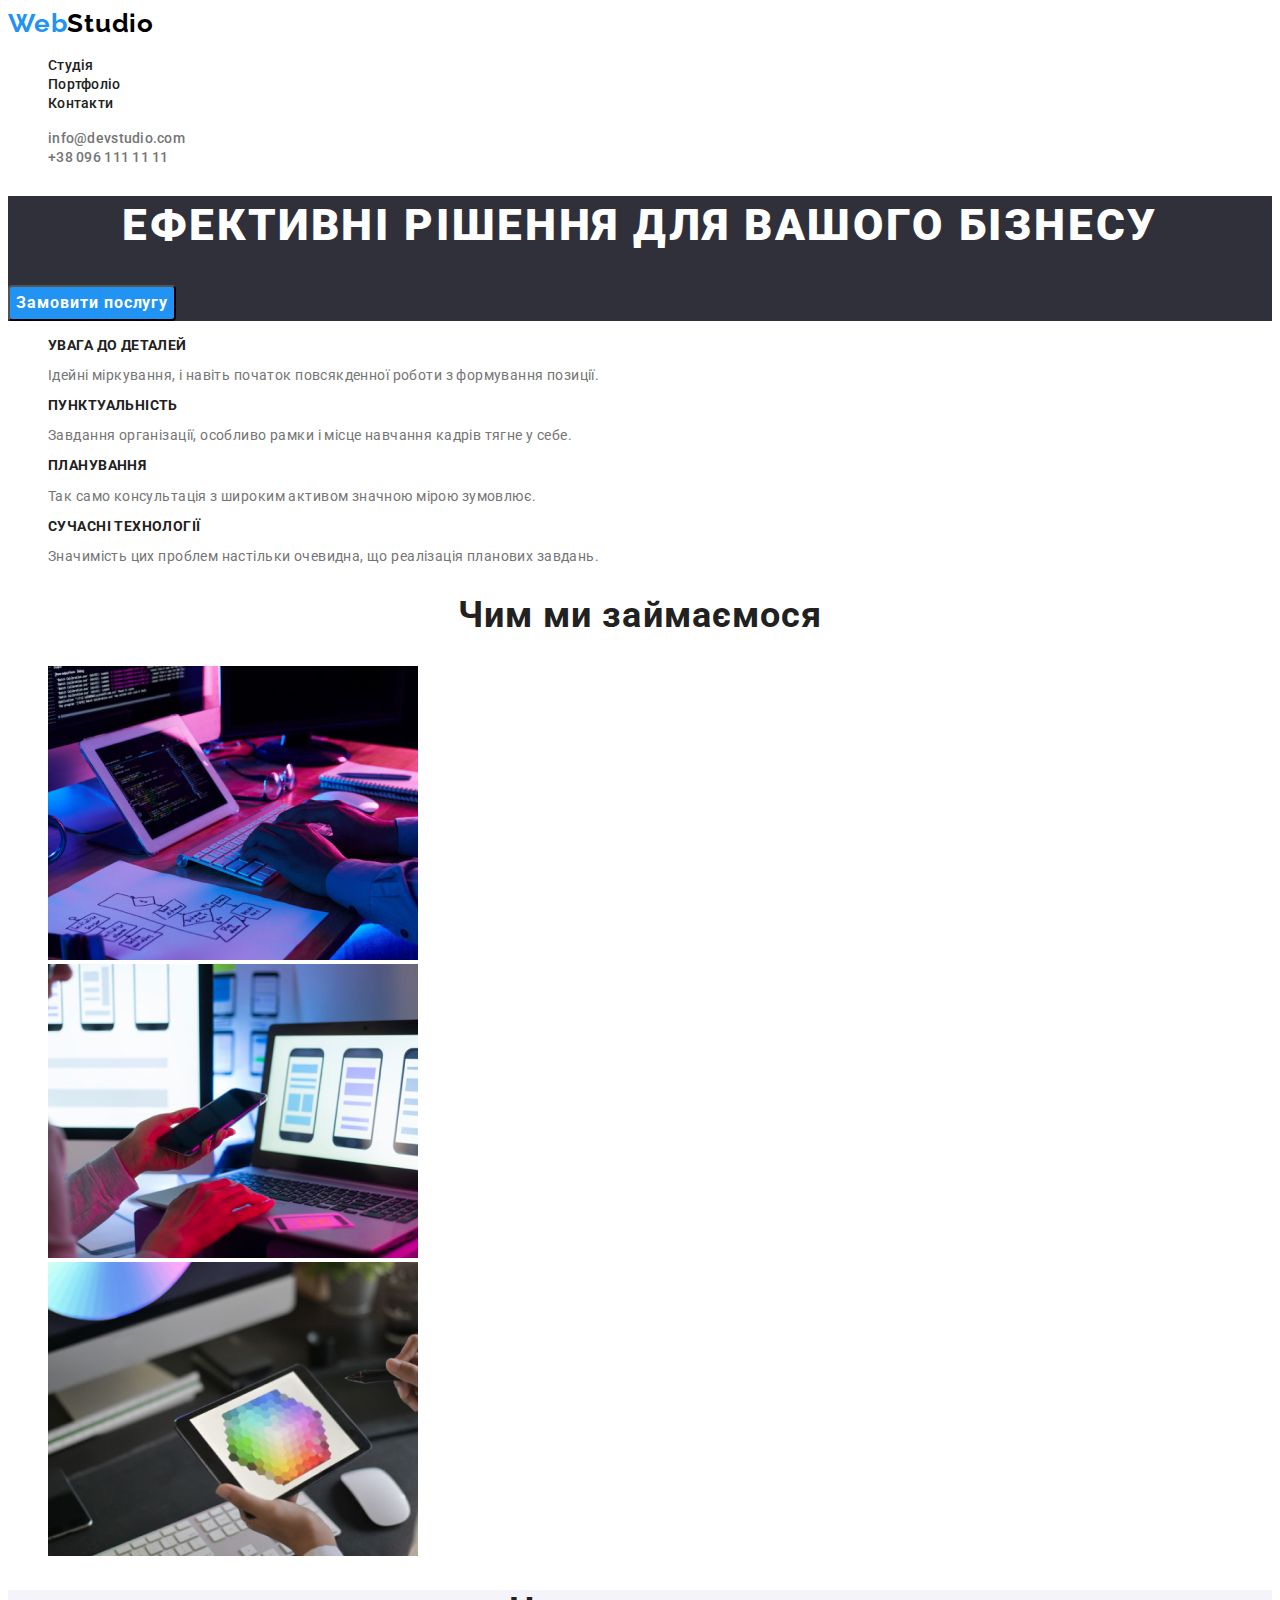
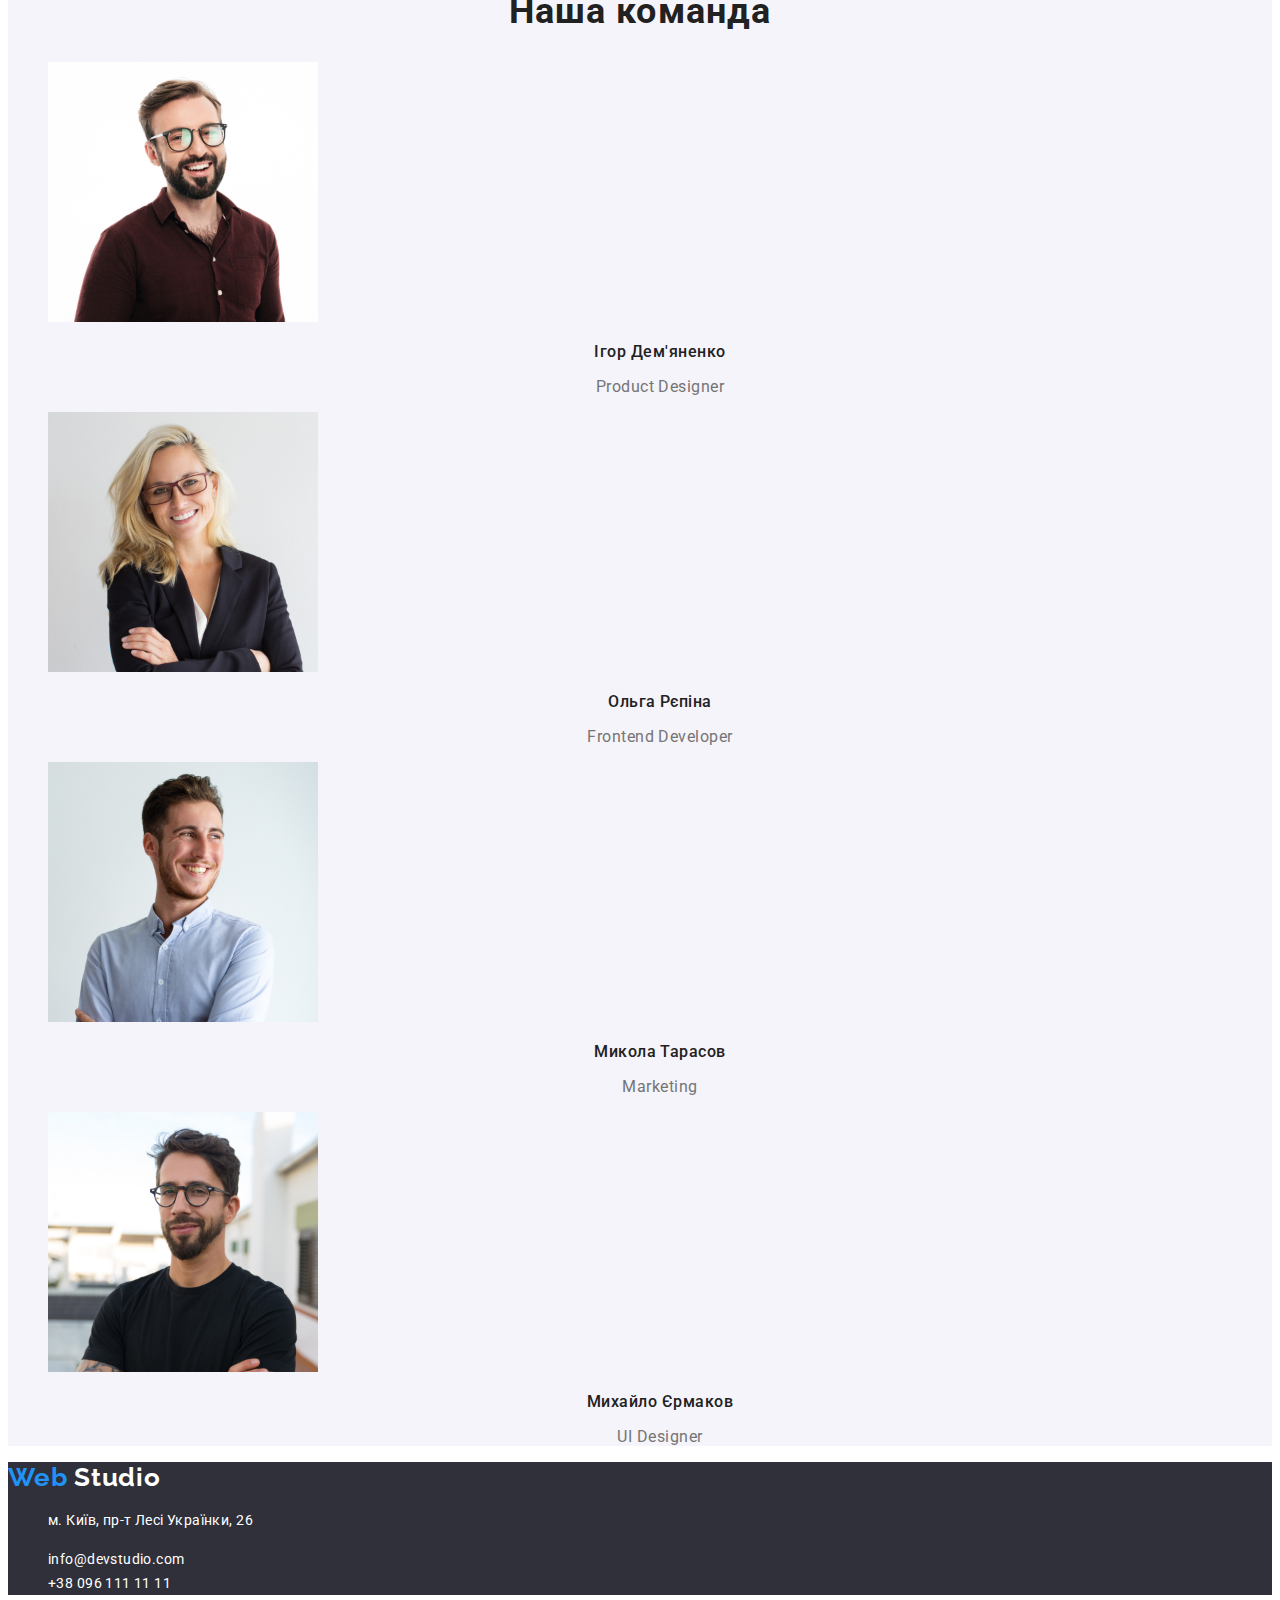
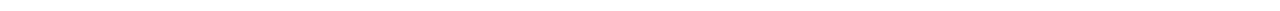
<file: index.html>
<!DOCTYPE html>
<html lang="uk">
  <head>
    <meta charset="UTF-8" />
    <meta http-equiv="X-UA-Compatible" content="IE=edge" />
    <meta name="viewport" content="width=device-width, initial-scale=1.0" />
    <title>WebStudio</title>
    <link href="https://fonts.googleapis.com/css2?family=Raleway:wght@700&family=Roboto:wght@400;500;700;900&display=swap" rel="stylesheet">
    <link rel="stylesheet" href="./css/styles.css">
  </head>
  <body>
    <header>
      <nav class="nav-header">
        <a href="logo" class="logo">Web<span class="logo-dark">Studio</span></a>
        <ul class="nav-list list">
          <li><a href="index.html" class="nav-link link">Студія</a></li>
          <li><a href="./portfolio.html" class="nav-link link">Портфоліо</a></li>
          <li><a href="#Контакти" class="nav-link link">Контакти</a></li>
        </ul>
      </nav>
      <ul class="address-list list">
        <li>
          <a href="mailto:info@devstudio.com" class="address-link link">info@devstudio.com</a>
        </li>
        <li><a href="tel:+380961111111" class="address-link link">+38 096 111 11 11</a></li>
      </ul>
    </header>
    <main>
      <section class="baner-header" id="studio">
        <h1 class="baner-text">Ефективні рішення для вашого бізнесу</h1>
        <button type="button" class="baner-button">Замовити послугу</button>
      </section>
      <section class="features">
        <h2 hidden>Чим ми особливі</h2>
        <ul class="features-list list">
          <li>
            <h3 class="features-title">УВАГА ДО ДЕТАЛЕЙ</h3>
            <p class="features-text">
              Ідейні міркування, і навіть початок повсякденної роботи з
              формування позиції.
            </p>
          </li>
          <li>
            <h3 class="features-title">ПУНКТУАЛЬНІСТЬ</h3>
            <p class="features-text">
              Завдання організації, особливо рамки і місце навчання кадрів тягне
              у себе.
            </p>
          </li>
          <li>
            <h3 class="features-title">ПЛАНУВАННЯ</h3>
            <p class="features-text">
              Так само консультація з широким активом значною мірою зумовлює.
            </p>
          </li>
          <li>
            <h3 class="features-title">СУЧАСНІ ТЕХНОЛОГІЇ</h3>
            <p class="features-text">
              Значимість цих проблем настільки очевидна, що реалізація планових
              завдань.
            </p>
          </li>
        </ul>
      </section>
      <section class="examples">
        <h2 class="examples-title">Чим ми займаємося</h2>
        <ul class="examples-list list">
          <li>
            <img
              src="./images/computer.jpg"
              alt="зображення рук на клавіатурі"
              width="370"
            />
          </li>
          <li>
            <img
              src="./images/phone.jpg"
              alt="зображення телефоу в руках"
              width="370"
            />
          </li>
          <li>
            <img
              src="./images/tablet.jpg"
              alt=" зображення планшету в руках"
              width="370"
            />
          </li>
        </ul>
      </section>
      <section class="team">
        <h2 class="team-title">Наша команда</h2>
        <ul class="team-list list">
          <li>
            <img
              src="./images/team-product.jpg"
              alt="усміхненний чоловік в сорчці коричневого кольору"
              width="270"
            />
            <h3 class="team-members">Ігор Дем'яненко</h3>
            <p lang="en" class="team-text">Product Designer</p>
          </li>
          <li>
            <img
              src="./images/team-frontend.jpg"
              alt="усміхненна блондинка у діловому костюмі"
              width="270"
            />
            <h3 class="team-members">Ольга Рєпіна</h3>
            <p lang="en" class="team-text">Frontend Developer</p>
          </li>
          <li>
            <img
              src="./images/team-marketing.jpg"
              alt="усміхненний молодий чоловік у світлій сорочці"
              width="270"
            />
            <h3 class="team-members">Микола Тарасов</h3>
            <p lang="en" class="team-text">Marketing</p>
          </li>
          <li>
            <img
              src="./images/team_ui-designer.jpg"
              alt="молодий чоловік у футболці чорного кольору підморкує"
              width="270"
            />
            <h3 class="team-members">Михайло Єрмаков</h3>
            <p lang="en" class="team-text">UI Designer</p>
          </li>
        </ul>
      </section>
    </main>
    <footer class="footer">
      <a href="logo" class="logo link">Web <span class="logo-light">Studio</span></a>
      <address class="address">
        <ul class="address-list-footer list">
          <li><p class="address-text">м. Київ, пр-т Лесі Українки, 26</p></li>
          <li>
            <a href="mailto:info@devstudio.com" class="contacts-link link">info@devstudio.com</a>
          </li>
          <li><a href="tel:+380961111111" class="contacts-link link">+38 096 111 11 11</a></li>
        </ul>
      </address>
    </footer>
  </body>
</html>
</file>
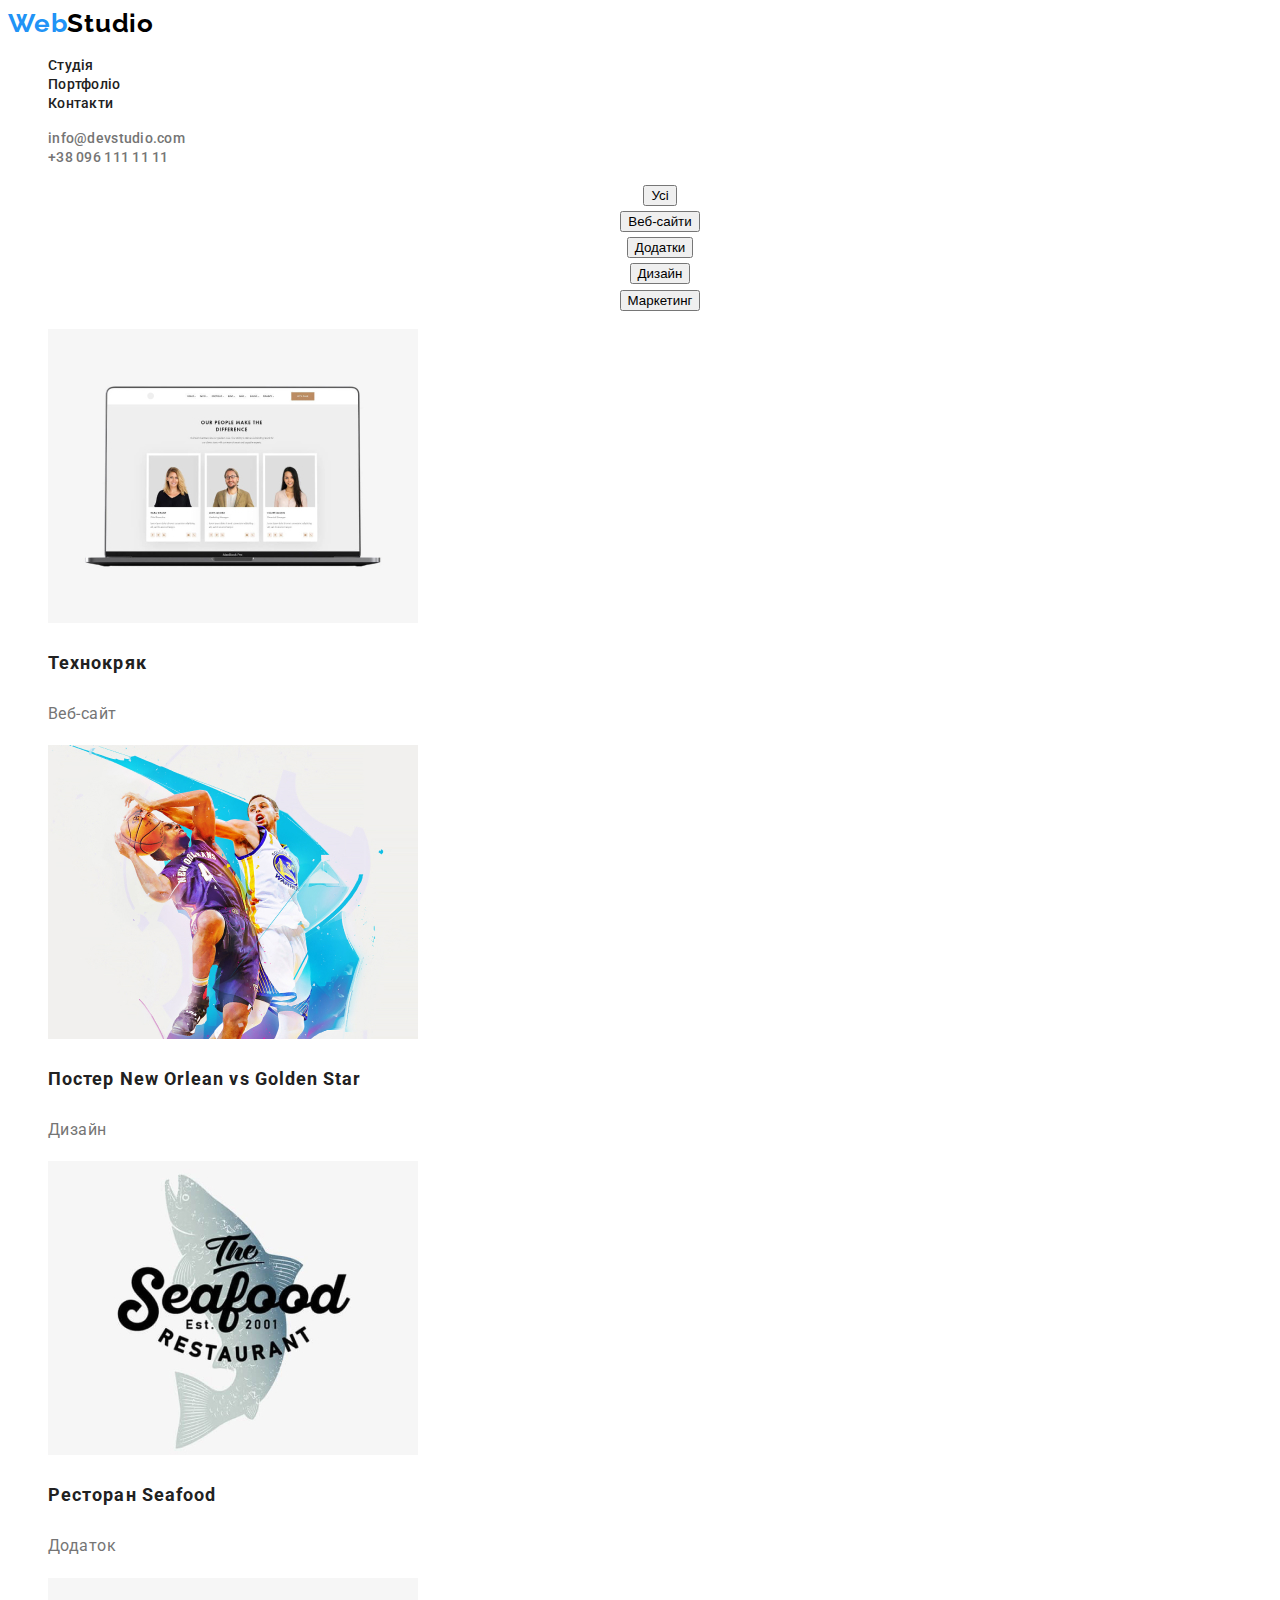
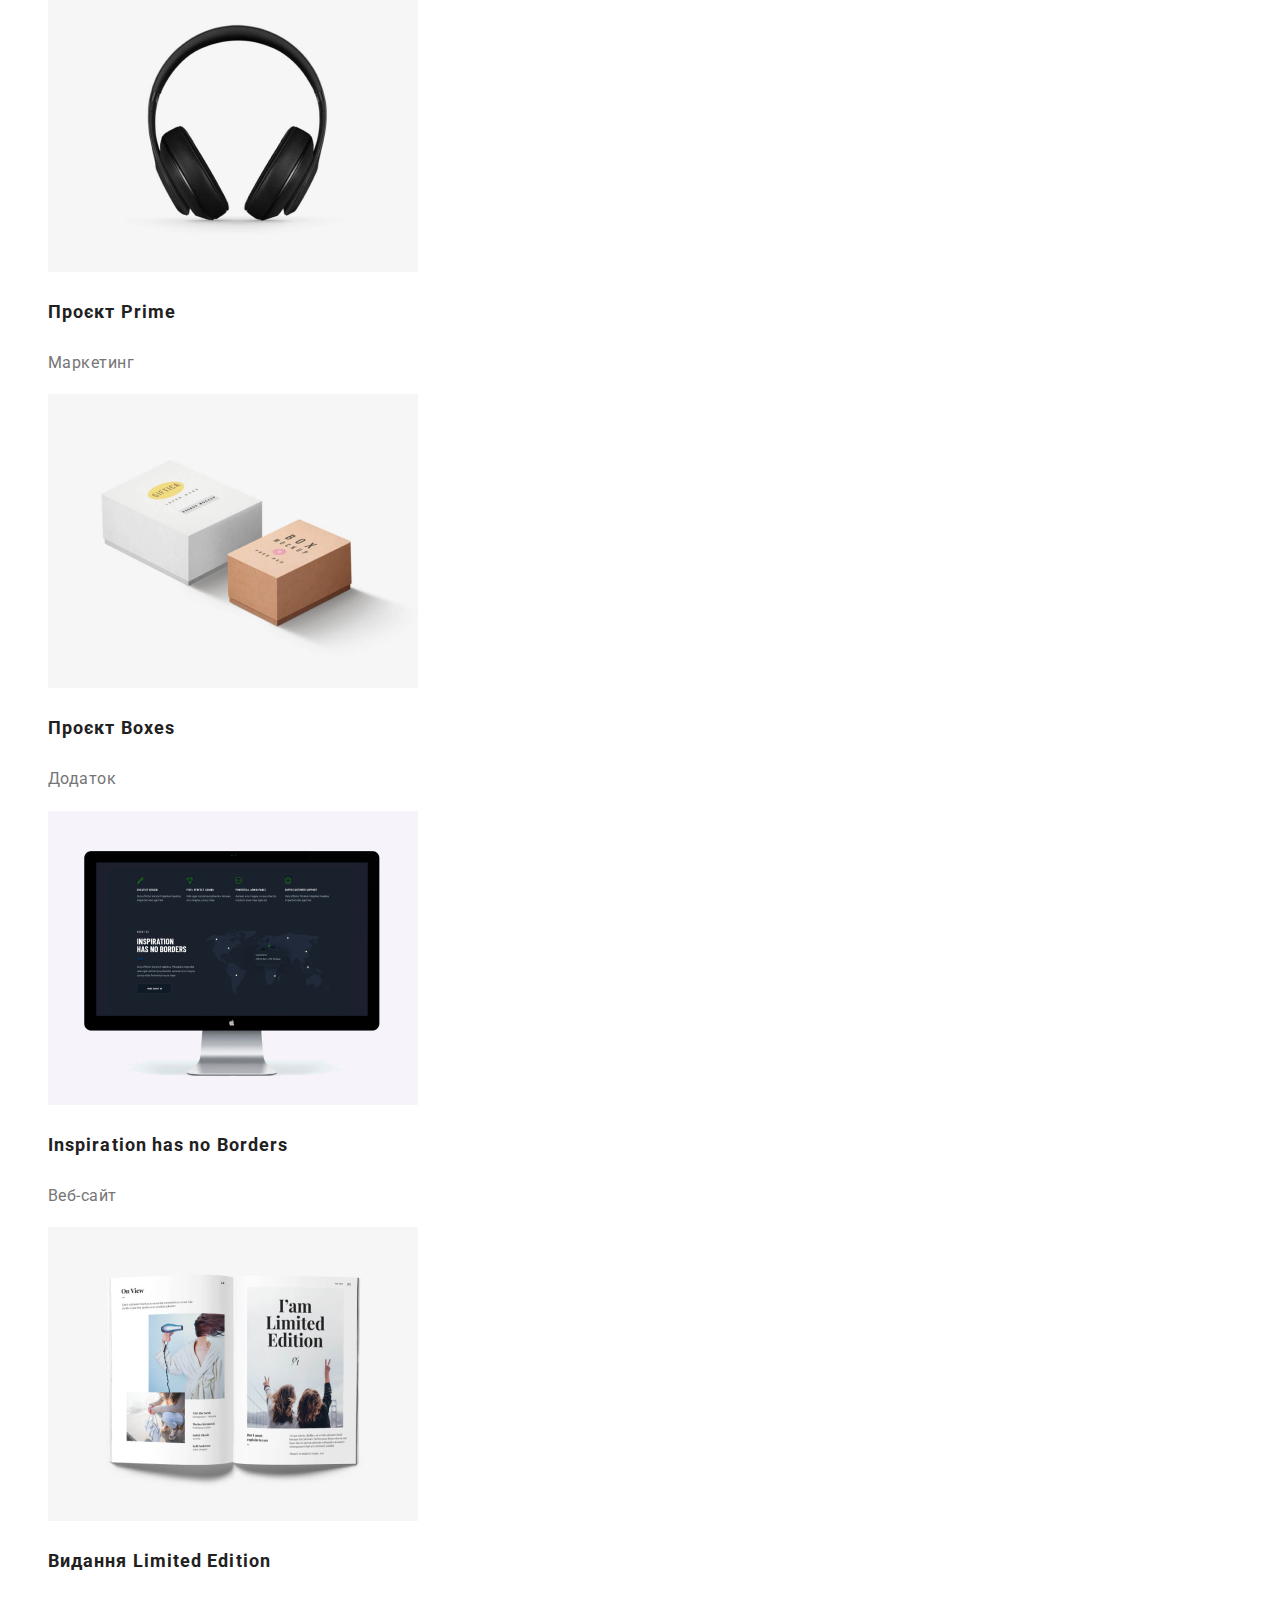
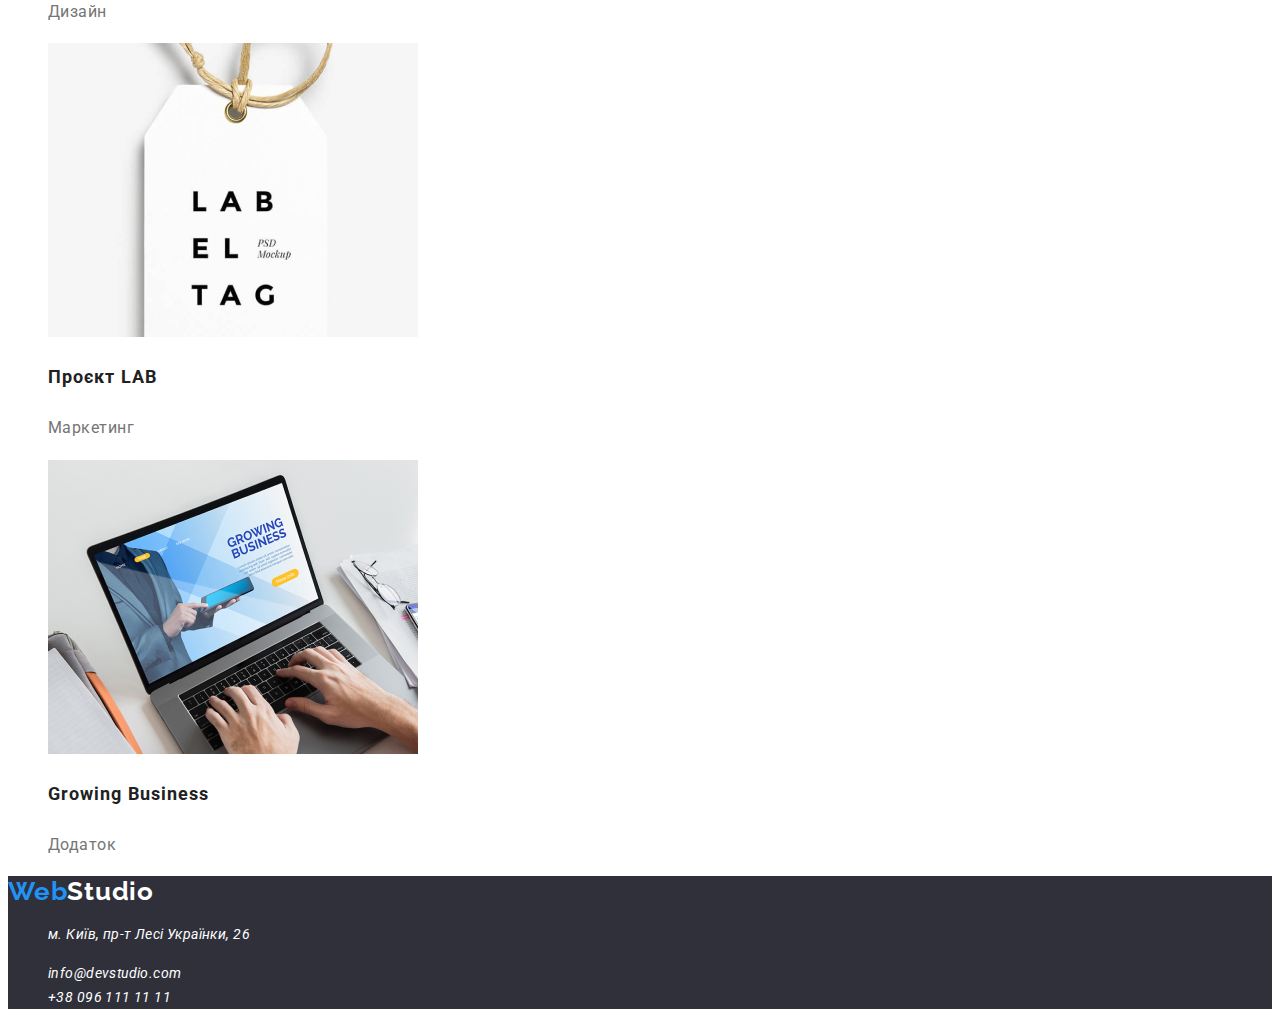
<file: portfolio.html>
<!DOCTYPE html>
<html lang="en">
  <head>
    <meta charset="UTF-8" />
    <meta http-equiv="X-UA-Compatible" content="IE=edge" />
    <meta name="viewport" content="width=device-width, initial-scale=1.0" />
    <title>Portfolio</title>
    <link href="https://fonts.googleapis.com/css2?family=Raleway:wght@700&family=Roboto:wght@400;500;700;900&display=swap" rel="stylesheet">
    <link rel="stylesheet" href="./css/styles.css">
  </head>
  <body>
    <header>
      <nav class="nav-header">
        <a href="logo" class="logo">Web<span class="logo-dark">Studio</span></a>
        <ul class="nav-list list">
          <li><a href="index.html" class="nav-link link">Студія</a></li>
          <li><a href="./portfolio.html" class="nav-link link">Портфоліо</a></li>
          <li><a href="#" class="nav-link link">Контакти</a></li>
        </ul>
      </nav>
      <ul class="address-list list">
        <li>
          <a href="mailto:info@devstudio.com" class="address-link link"
            >info@devstudio.com</a
          >
        </li>
        <li><a href="tel:+380961111111" class="address-link link">+38 096 111 11 11</a></li>
      </ul>
    </header>
    <main>
      <section class="portfolio-button">
        <h1 hidden>Фільтр сторінки Портфоліо</h1>
        <ul class="filters-list list">
          <li><button type="button" class="filters-button">Усі</button></li>
          <li><button type="button" class="filters-button">Веб-сайти</button></li>
          <li><button type="button" class="filters-button">Додатки</button></li>
          <li><button type="button" class="filters-button">Дизайн</button></li>
          <li><button type="button" class="filters-button">Маркетинг</button></li>
        </ul>
        <h2 hidden>Проєкти</h2>
        <ul class="project-list list">
          <li>
            <img
              src="./images/technocrat.jpg"
              alt="зображений ноутбук з трьома картками працівників"
              width="370"
            />
            <h3 class="project_title">Технокряк</h3>
            <p class="project_text">Веб-сайт</p>
          </li>
          <li>
            <img
              src="./images/poster.jpg"
              alt="зображений постер з гравцями баскетболу"
              width="370"
            />
            <h3 lang="en" class="project_title">Постер New Orlean vs Golden Star</h3>
            <p class="project_text">Дизайн</p>
          </li>
          <li>
            <img
              src="./images/seafood.jpg"
              alt="логотип ресторану з морепродуктами"
              width="370"
            />
            <h3 class="project_title">Ресторан Seafood</h3>
            <p class="project_text">Додаток</p>
          </li>
          <li>
            <img
              src="./images/prime.jpg"
              alt="зображені навушники чорного кольору"
              width="370"
            />
            <h3 class="project_title">Проєкт Prime</h3>
            <p class="project_text">Маркетинг</p>
          </li>
          <li>
            <img
              src="./images/boxes-project.jpg"
              alt="зображено дві коробки бежевого та білого кольорів"
              width="370"
            />
            <h3 class="project_title">Проєкт Boxes</h3>
            <p class="project_text">Додаток</p>
          </li>
          <li>
            <img
              src="./images/inspiration-borders.jpg"
              alt="зображений монітор компютера"
              width="370"
            />
            <h3 lang="en" class="project_title">Inspiration has no Borders</h3>
            <p class="project_text">Веб-сайт</p>
          </li>
          <li>
            <img
              src="./images/limited-edition.jpg"
              alt="зображений журнал з фотографіями дівчат"
              width="370"
            />
            <h3 class="project_title">Видання Limited Edition</h3>
            <p class="project_text">Дизайн</p>
          </li>
          <li>
            <img
              src="./images/lab.jpg"
              alt="зображено етикетку з написом LAB"
              width="370"
            />
            <h3 class="project_title">Проєкт LAB</h3>
            <p class="project_text">Маркетинг</p>
          </li>
          <li>
            <img
              src="./images/growing-business.jpg"
              alt="зображено руки чоловіка який друкує на ноутбуці"
              width="370"
            />
            <h3 lang="en" class="project_title">Growing Business</h3>
            <p class="project_text">Додаток</p>
          </li>
        </ul>
      </section>
    </main>
    <footer class="footer">
      <a href="logo" class="logo">Web<span class="logo-light">Studio</span></a>
      <address>
        <ul class="address-list-footer"> 
            <li><p class="address-text">м. Київ, пр-т Лесі Українки, 26</p></li>
          <li>
            <a href="mailto:info@devstudio.com" class="contacts-link link"
              >info@devstudio.com</a>
          </li>
          <li><a href="tel:+380961111111" class="contacts-link link">+38 096 111 11 11</a></li>
        </ul>
      </address>
    </footer>
  </body>
</html>
</file>
<file: css/styles.css>
:root {
    --color-background: #fff;
    --color-primary: #2193f6;
    --color-section: #f5f4fa;
    --color-text: #212121;
}
body {
    font-family: 'Roboto',sans-serif;
    color:var(--color-text);
}
.link {
    text-decoration: none;
}
.list {
    list-style: none;
}
.logo {
    color:var(--color-primary);
    font-family: 'Raleway', sans-serif;
    font-weight: 700;
    font-size: 26px;
    line-height: 1.20;
    letter-spacing: 0.03em;
    text-decoration: none;
}
.logo-light {
    color: #fff;
}
.logo-dark {
    color: #000000;
}
.nav-link {
    color:var(--color-text);
    font-weight: 500;
    font-size: 14px;
    line-height: 1.14;
    letter-spacing: 0.02em;
    
   
}
.nav-link:hover,
.nav-link:focus {
    color:var(--color-primary);
}
.address-link {
    color: #757575;
    font-weight: 500;
    font-size: 14px;
    line-height: 0.9;
    letter-spacing: 0.02em;
}
.address-link:hover,
.address-link:focus {
    color:var(--color-primary); 
}
.nav-header {
    background-color: #fff;
    color: #212121;
}
.baner-header {
    background: #2f303a;
    color: #fff;
}
.baner-text {
    color: #fff;
    font-weight: 900;
    font-size: 44px;
    line-height: 1.36;
    text-align: center;
    letter-spacing: 0.06em;
    text-transform: uppercase;
}
.baner-button {
    color: #fff;
    background-color: #2193f3;
    font-family: inherit;
    border-radius: 4px;
    font-weight: 700;
    font-size: 16px;
    line-height: 1.88;
    letter-spacing: 0.06em;
    cursor: pointer;
}
.features-title {
    font-weight: 700;
    font-size: 14px;
    line-height: 1.15;
    letter-spacing: 0.03em;
    text-transform: uppercase;
}
.features-text {
    font-weight: 400;
    font-size: 14px;
    color: #757575;
    line-height: 1.15;
    letter-spacing: 00.03em;

}
.examples-title {
    font-size: 36px;
    line-height: 1.17;
    text-align: center;
    letter-spacing: 0.03em;
}
.team {
    background-color:var(--color-section);
}
.team-title {
    font-size: 36px;
    line-height: 1.17;
    text-align: center;
    letter-spacing: 00.03em;
}
.team-list {
    list-style: none;
}
.team-members {
    font-weight: 500;
    font-size: 16px;
    line-height: 1.19;
    text-align: center;
    letter-spacing: 0.03em;
}
.team-text { 
    font-size: 16px;
    line-height: 1.19;
    color: #757575;
    text-align: center;
    letter-spacing: 0.03em;
}
.footer {
    background-color: #2f303a;
    
}
.address {
    font-style: normal;

}
.address-text {
    font-size: 14px;
    line-height: 1.71;
    letter-spacing: 0.03em;
    color: #fff;
}
.address-list-footer {
    list-style: none;
}
.contacts-link {
    font-size: 14px;
    line-height: 1.72;
    letter-spacing: 00.03em;
    color: #fff
}
.contacts-link:hover, 
.contacts-link:focus {
    color:var(--color-primary);
}
.filters-list {
    font-weight: 500;
    font-size: 16px; 
    line-height: 1.63;
    text-align: center;
    letter-spacing: 0.03em;
}
.filters-button:hover,
.filters-button:focus {
    color: #FFFFFF;
    background-color: #2196F3;
    box-shadow: 0px 3px 1px rgba(0, 0, 0, 0.1), 0px 1px 2px rgba(0, 0, 0, 0.08), 0px 2px 2px rgba(0, 0, 0, 0.12);
    border-radius: 4px;
}

.project_title {
    color:var(--color-text);
    font-size: 18px;
    line-height: 2.0;
    letter-spacing: 00.06em;

}
.project_text {
    color: #757575;
    font-weight: 400;
    font-size: 16px ;
    line-height: 1.9;
    letter-spacing: 0.03em;
}
</file>
